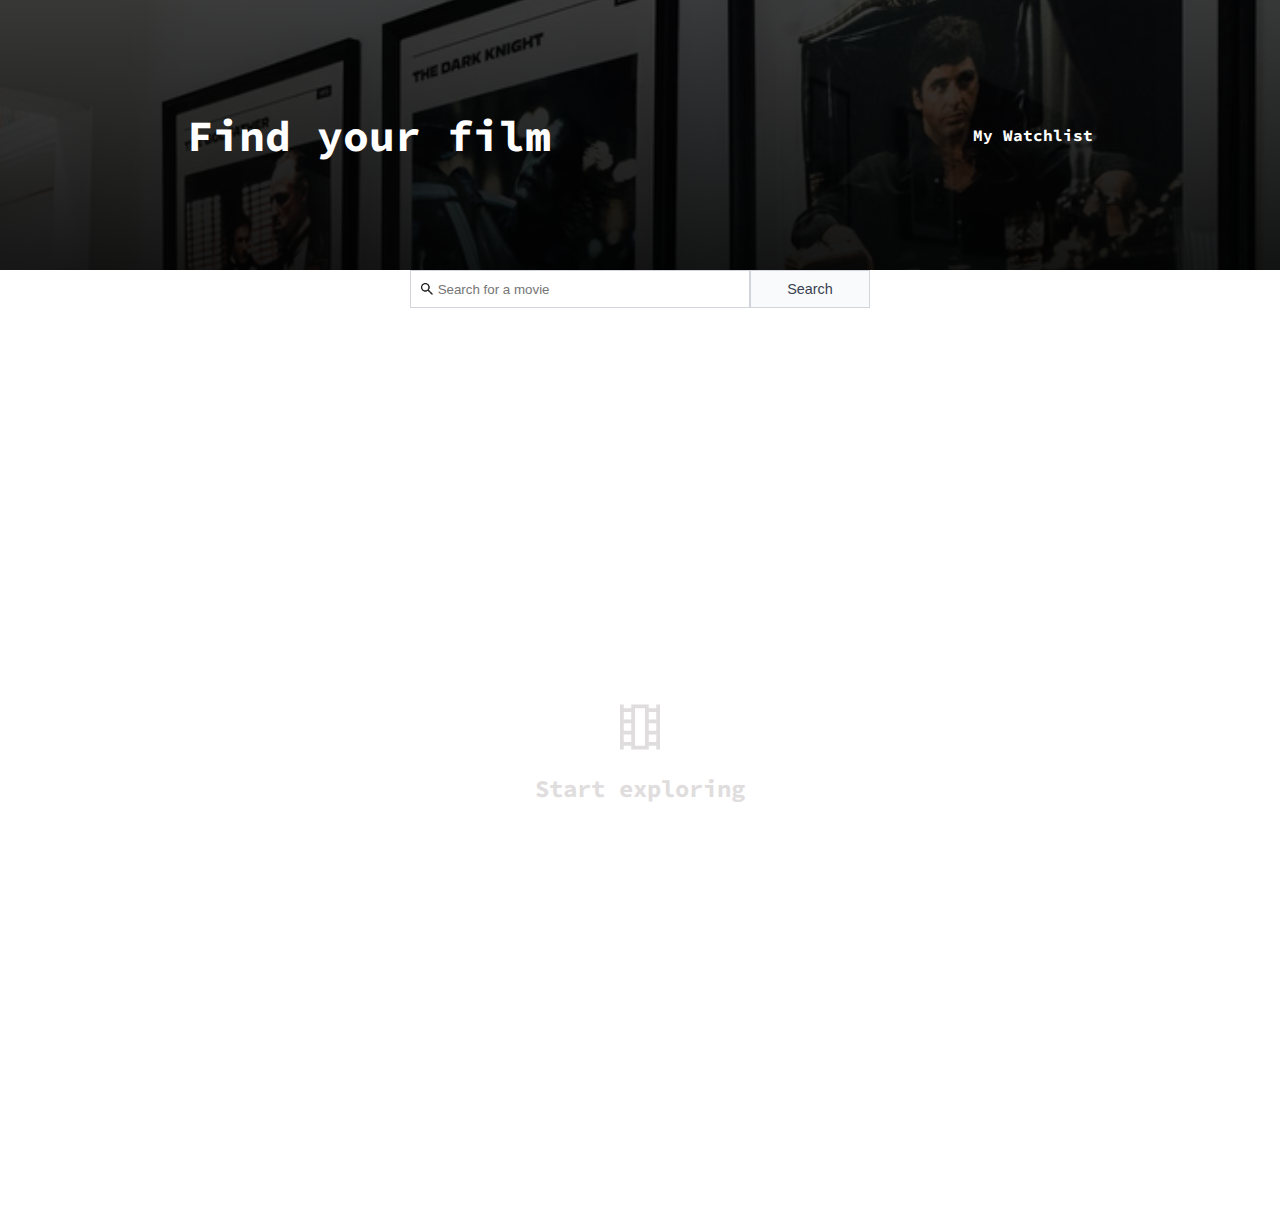
<file: index.html>
<html lang="en">
<head>
    <meta charset="UTF-8">
    <meta name="viewport" content="width=device-width, initial-scale=1.0">
    <title>Document</title>
    <link rel="stylesheet" href="style.css">
    <!-- font family -->
    <link rel="preconnect" href="https://fonts.googleapis.com">
    <link rel="preconnect" href="https://fonts.gstatic.com" crossorigin>
    <link href="https://fonts.googleapis.com/css2?family=Inter:ital,opsz,wght@0,14..32,100..900;1,14..32,100..900&family=Libertinus+Mono&family=Source+Code+Pro:ital,wght@0,200..900;1,200..900&family=Source+Sans+3:ital,wght@0,200..900;1,200..900&display=swap" rel="stylesheet">
</head>
<body>
    <header>
        <div class="intro-header">
            <h1>Find your film</h1>
            <span><a href="watchlist.html" id="toWatchlist">My Watchlist</a></span>
        </div>
    </header>
    <main>
        <form id="findFilm" class="find-film">
            <input 
            type="search" 
            name="search-film" 
            id="searchFilm"
            placeholder="Search for a movie">
            <button class="search-btn" id="searchBtn">Search</button>
        </form>
        <section class="flex-column search-list" id="searchList">
            <svg xmlns="http://www.w3.org/2000/svg" height="60px" viewBox="0 -960 960 960" width="70px" fill="#DFDDDD"><path d="M160-120v-720h60v60h120v-60h280v60h120v-60h60v720h-60v-60H620v60H340v-60H220v60h-60Zm60-120h120v-120H220v120Zm0-180h120v-120H220v120Zm0-180h120v-120H220v120Zm400 360h120v-120H620v120Zm0-180h120v-120H620v120Zm0-180h120v-120H620v120ZM400-180h160v-600H400v600Zm0-600h160-160Z"/></svg>
            <h1>Start exploring</h1>
        </section>
    </main>
    <script src="script.js"></script>
</body>
</html>
</file>
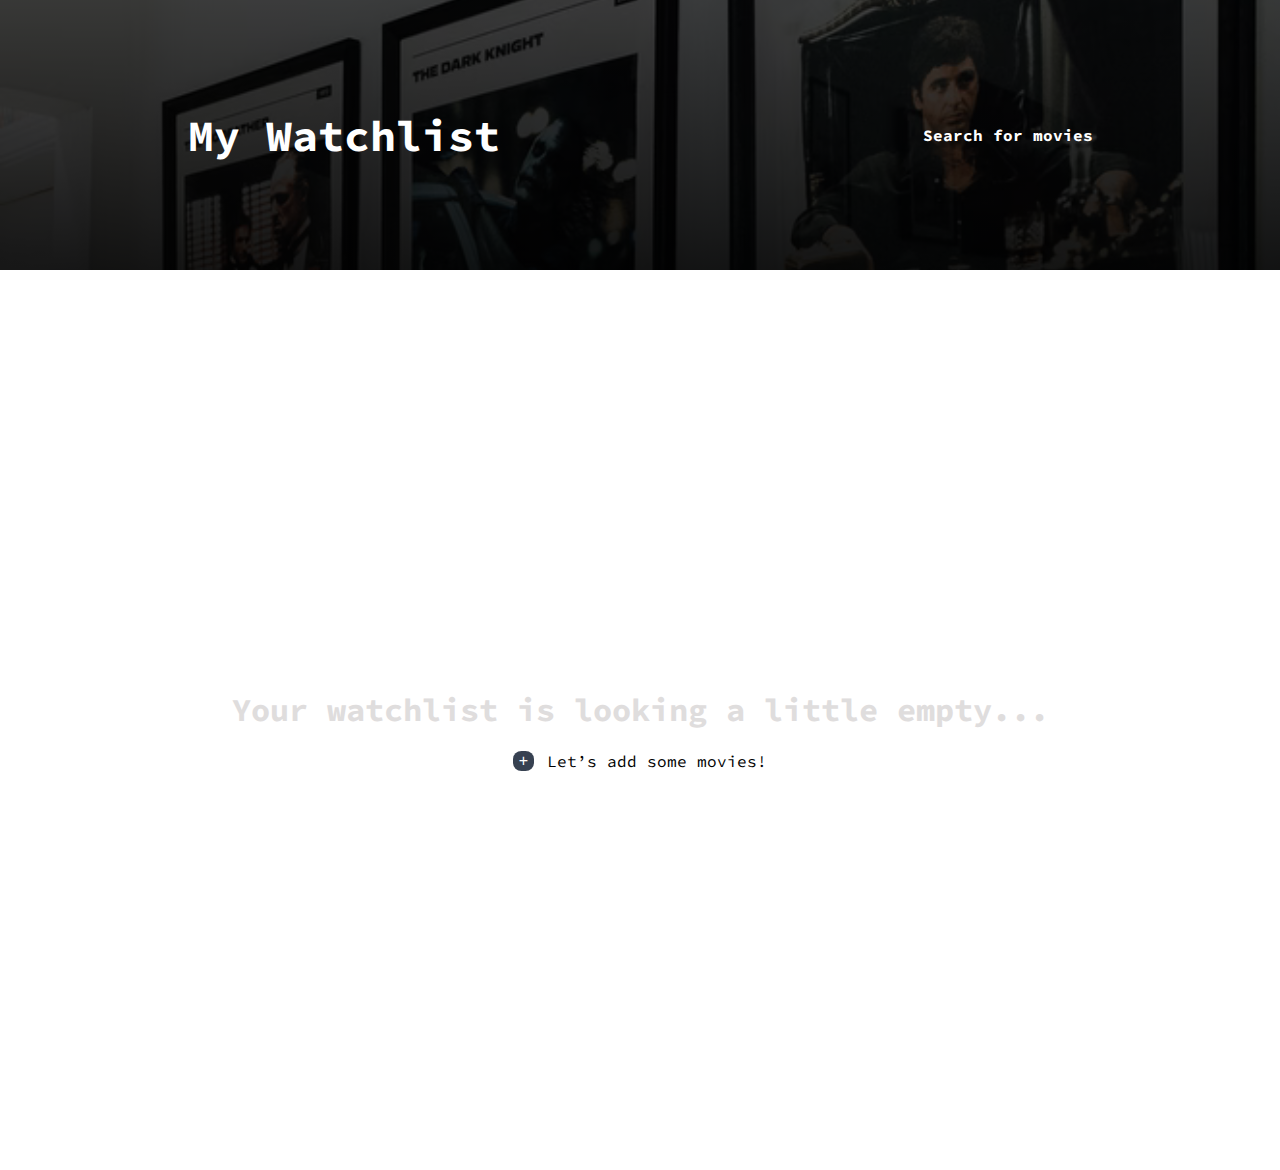
<file: watchlist.html>
<html lang="en">
    <head>
        <meta charset="UTF-8">
        <meta name="viewport" content="width=device-width, initial-scale=1.0">
        <title>Document</title>
        <link rel="stylesheet" href="style.css">
        <!-- font family -->
        <link rel="preconnect" href="https://fonts.googleapis.com">
        <link rel="preconnect" href="https://fonts.gstatic.com" crossorigin>
        <link href="https://fonts.googleapis.com/css2?family=Inter:ital,opsz,wght@0,14..32,100..900;1,14..32,100..900&family=Libertinus+Mono&family=Source+Code+Pro:ital,wght@0,200..900;1,200..900&family=Source+Sans+3:ital,wght@0,200..900;1,200..900&display=swap" rel="stylesheet">
    </head>
    <body>
        <header>
            <div class="intro-header">
                <h1>My Watchlist</h1>
                <span><a href="index.html">Search for movies</a></span>
            </div>
        </header>
        <main>
            <section class="watchlist-empty no-display" id="emptyWatchlist">
                <h1>Your watchlist is looking a little empty...</h1>
                <div class="flex-row">
                    <button class="explore-movie"><a href="index.html">+</a></button>
                    <span>Let’s add some movies!</span>
                </div>
            </section>
            <section class="flex-column search-results" id="watchlistSection"></section>
        </main>
        <script src="script.js"></script>
    </body>
</html>
</file>
<file: style.css>
*{
    box-sizing: border-box;
}
html, body{
    margin: 0px;
    padding: 0px;
    font-family: "Source Code Pro", monospace;
    width: 100%;
    height: 100%;
}
header{
    color: #ffff;
    height: 30vh;
    margin: 0;
    background: 
        linear-gradient(rgba(0, 0, 0, 0.7), rgba(0, 0, 0, 0.9)), 
        url('images/header.png');
    background-size: cover;
    background-position: center;
    background-blend-mode: darken;
}

header .intro-header{
    height: 100%;
    display: flex;
    justify-content: space-around;
    align-items: center;
    gap: 3em;
    font-weight: bold;
}
.intro-header h1{
    margin: 0px;
    font-size: 2.7rem;
}
.intro-header a{
    font-size: 1rem;
    color: white;
    text-decoration: none;
}

main{
    height: 100%;
    width: 100%;
}
main .find-film{
    display: flex;
    justify-content: center;
    margin: 0px;
    padding: 0px;
    background-color: #FFFFFF;
    border-radius: 1px;
}
.find-film input{
    padding: 0.8em 2em;
    background: url('images/search-icon.png') no-repeat 8px center;
    background-size: 16px 16px;
    width: 340px;
    border: 1px solid #D1D5DB;
    outline: none;
}
.find-film input:focus{
    border: 1px solid gray;
}
.find-film button{
    width: 120px;
    border: 1px solid #D1D5DB;
    background-color: #F9FAFB;
    font-size: 0.9rem;
    color: #374151;
    cursor: pointer; 
}
.find-film button:active{
    transform: scale(0.98); /* Slight press effect */
    background-color: white;
    color: black;
}

.flex-column{
    display: flex;
    flex-direction: column;
}
.flex-row{
    display: flex;
    align-items: center;
}
.search-list{
    align-items: center;
    justify-content: center;
    height: 100%;
}
.search-list img{
    width: 70px;
}
.search-list h1{
    font-size: 1.5rem;
    color: #DFDDDD;
    font-weight: bold;
    max-width: 50%;
}
.search-results{
    gap: 1em;
}
.result-movie{
    display: flex;
    align-items: center;
    height: 200px;
    width: 100%;
    gap: 1.5em;
    align-items: center;
    flex: 1 200px;
    padding: 1em;
    margin-top: 2em;
}
.result-movie img{
    height: 100%;
    object-fit: cover;
    border-radius: 1em;
    margin-left: 3em;
}
.movie-details{
    justify-content: center;
}
.movie-details div{
    gap: 3em;
}
.movie-details div h1{
    font-size: 1.5rem;
    max-width: 50%;
    margin-bottom: 0.2em;
}
.movie-details p{
    max-width: 70%;
    color: #6B7280;
    line-height: 2;
}
.movie-details button{
    border: none;
    cursor: pointer;
    background-color: black;
    color: white;
    border-radius: 50%;
}
hr.divider {
  border: none;
  border-top: 1px solid #E5E7EB;
  width: 90%; 
  margin: 16px auto;
}

@media (max-width: 1000px) and (min-width: 650px){
    .intro-header h1{
        font-size: 2.2rem;
    }
    .search-list h1{
        font-size: 1.2rem;
    }
    .movie-details div h1{
        font-size: 1.2rem;
    }
    .movie-details p{
        font-size: 0.8rem;
    }
}
@media (max-width: 649px) {
  .intro-header {
    flex-direction: column;
    gap: 1em;
    text-align: center;
  }

  .intro-header h1 {
    font-size: 1.4rem;
  }

  .search-list h1 {
    font-size: 1rem;
    max-width: 90%;
  }

  .movie-details div h1 {
    font-size: 1rem;
    max-width: 90%;
  }

  .movie-details p {
    font-size: 0.8rem;
    max-width: 100%;
  }

  .result-movie {
    flex-direction: column;
    height: auto;
    padding: 1em;
    gap: 1em;
    align-items: flex-start;
  }

.result-movie img {
    height: auto;
    width: 100%;
    max-width: 300px;
    margin-left: auto;
    margin-right: auto;
  }

.movie-details {
    width: 100%;
  }
.movie-details-top img {
    width: 12px;
    height: auto;
  }

.movie-details-top span {
    font-size: 0.8rem;
  }
.movie-details-top {
    flex-direction: row;
    gap: 0.5em;
  }

  .movie-details span {
    font-size: 0.8rem;
  }

  .find-film {
    flex-direction: column;
    gap: 0.5em;
    padding: 1em;
  }

  .find-film input {
    width: 95%;
  }

  .find-film button {
    background-color: #374151;
    color: white;
    padding: 1em;
    width: 50%;
    margin-right: auto;
    margin-left: auto;
    border-radius: 2em;
    max-width: 200px;
  }
  .rating{
    flex: 0 0 20%;
  }
  .watchlist-empty h1{
    font-size: 1.2rem;
    text-align: center;
  }
}
/* watchlist empty or notEmpty? */
section.no-display{
  display:none;
}
.watchlist-empty{
  display: flex;
  flex-direction: column;
  align-items: center;
  justify-content: center;
  height: 100%;
}
.watchlist-empty h1{
  color: #DFDDDD;
}
.watchlist-empty button{
  border: none;
  border-radius: 40%;
  background-color: #374151;
  margin-right: 1em;
  }
  .watchlist-empty a{
    font-size: 1rem;
    text-decoration: none;
    color: white;
}
</file>
